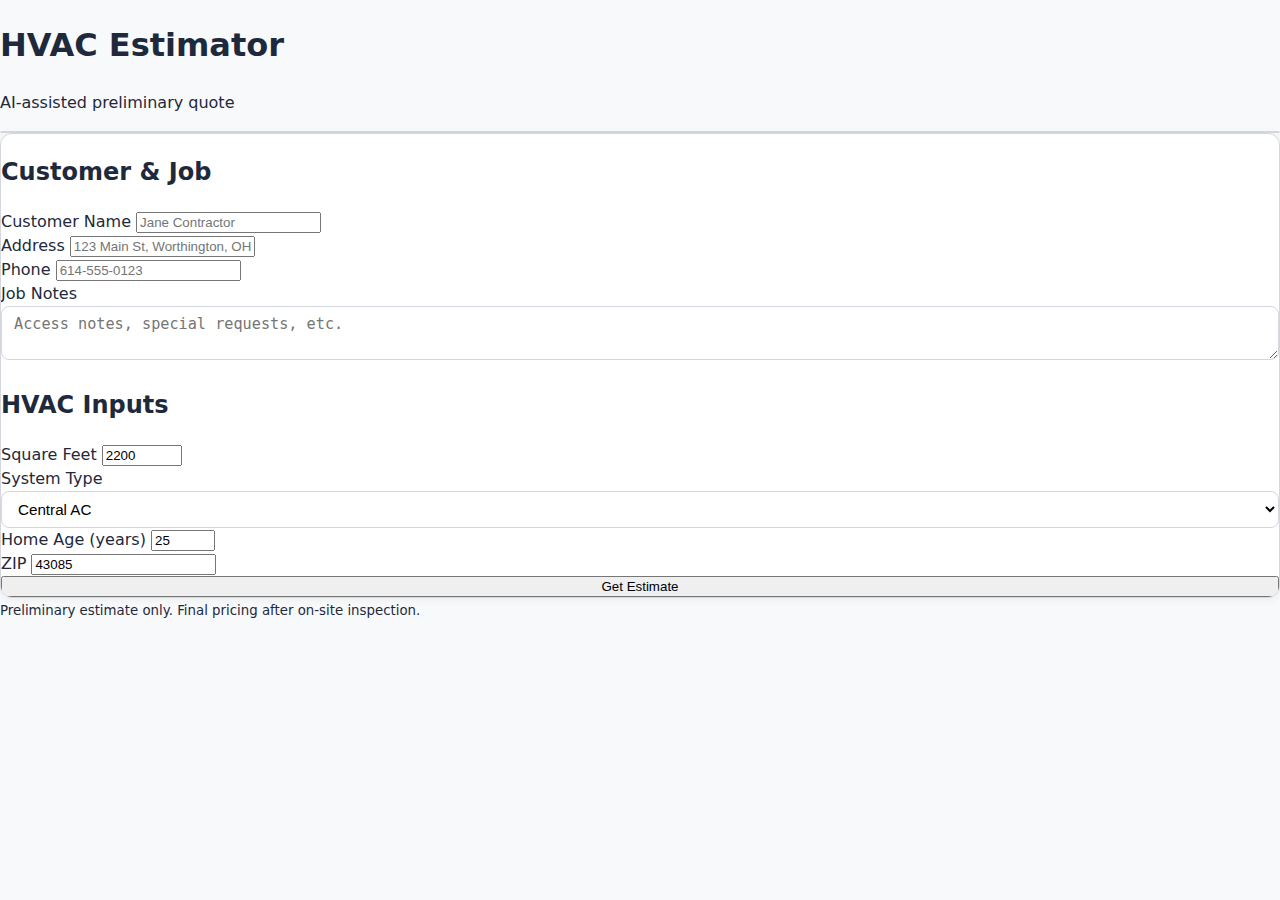
<file: frontend/index.html>
﻿<!doctype html>
<html lang="en">
<head>
  <meta charset="utf-8" />
  <meta name="viewport" content="width=device-width, initial-scale=1" />
  <title>HVAC Estimator</title>

  <!-- Styles (version bump breaks cache) -->
  <link rel="stylesheet" href="./styles.css?v=3">
</head>
<body>
  <header>
    <h1>HVAC Estimator</h1>
    <p class="tag">AI-assisted preliminary quote</p>
  </header>

  <main>
    <!-- Result card appears above the form so it stays visible after submit -->
    <section id="result" class="card hidden"></section>

    <form id="estForm" class="card">
      <h2 class="section-title">Customer & Job</h2>

      <label>Customer Name
        <input type="text" id="customer_name" placeholder="Jane Contractor" />
      </label>

      <label>Address
        <input type="text" id="address" placeholder="123 Main St, Worthington, OH" />
      </label>

      <label>Phone
        <input type="tel" id="phone" placeholder="614-555-0123" />
      </label>

      <label>Job Notes
        <textarea id="notes" rows="2" placeholder="Access notes, special requests, etc."></textarea>
      </label>

      <h2 class="section-title">HVAC Inputs</h2>

      <label>Square Feet
        <input type="number" id="sqft" min="300" max="10000" value="2200" required />
      </label>

      <label>System Type
        <select id="system_type">
          <option value="central_ac">Central AC</option>
          <option value="heat_pump">Heat Pump</option>
          <option value="furnace">Furnace</option>
          <option value="mini_split">Mini Split</option>
        </select>
      </label>

      <label>Home Age (years)
        <input type="number" id="home_age_years" min="0" max="150" value="25" required />
      </label>

      <label>ZIP
        <input type="text" id="zip" pattern="[0-9]{5}(-[0-9]{4})?" value="43085" required />
      </label>

      <button type="submit">Get Estimate</button>
    </form>
  </main>

  <footer>
    <small>Preliminary estimate only. Final pricing after on-site inspection.</small>
  </footer>

  <!-- Script (version bump breaks cache) -->
  <script src="./app.js?v=4"></script>
</body>
</html>
</file>
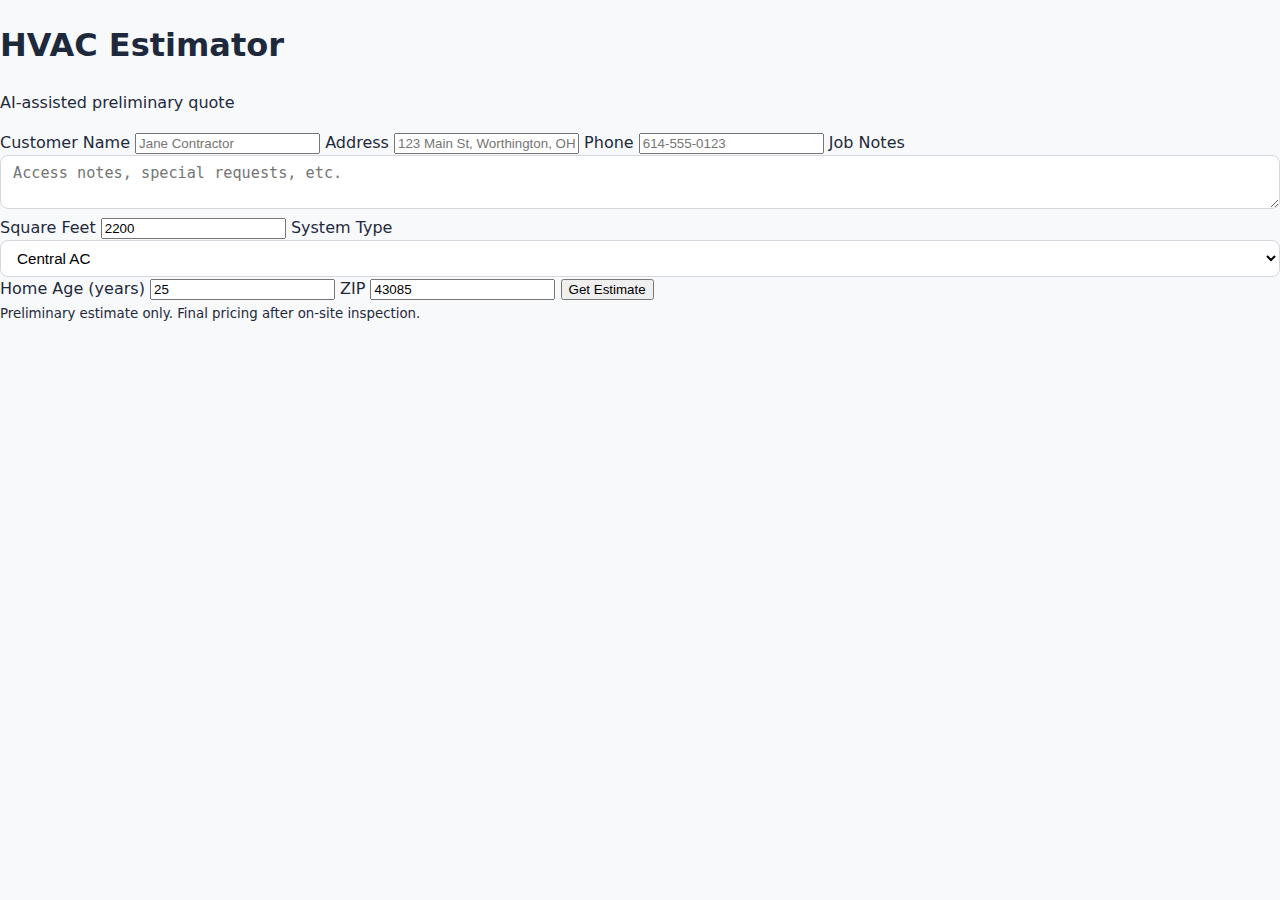
<file: frontend/index -OLD.html>
﻿<!doctype html>
<html lang="en">
<head>
  <meta charset="utf-8" />
  <meta name="viewport" content="width=device-width, initial-scale=1" />
  <title>HVAC Estimator</title>
  <link rel="stylesheet" href="./styles.css">
</head>
<body>
  <header>
    <h1>HVAC Estimator</h1>
    <p class="tag">AI-assisted preliminary quote</p>
  </header>

  <main>
<form id="estForm">
  <label>Customer Name
    <input type="text" id="customer_name" placeholder="Jane Contractor" />
  </label>

  <label>Address
    <input type="text" id="address" placeholder="123 Main St, Worthington, OH" />
  </label>

  <label>Phone
    <input type="tel" id="phone" placeholder="614-555-0123" />
  </label>

  <label>Job Notes
    <textarea id="notes" rows="2" placeholder="Access notes, special requests, etc."></textarea>
  </label>

  <label>Square Feet
    <input type="number" id="sqft" value="2200" />
  </label>

  <label>System Type
    <select id="system_type">
      <option value="central_ac">Central AC</option>
      <option value="heat_pump">Heat Pump</option>
      <option value="furnace">Furnace</option>
      <option value="mini_split">Mini Split</option>
    </select>
  </label>

  <label>Home Age (years)
    <input type="number" id="home_age_years" value="25" />
  </label>

  <label>ZIP
    <input type="text" id="zip" value="43085" />
  </label>

  <button type="submit">Get Estimate</button>
</form>

<div id="result" class="hidden"></div>

  </main>

  <footer>
    <small>Preliminary estimate only. Final pricing after on-site inspection.</small>
  </footer>

  <script src="./app.js"></script>
</body>
</html>
</file>
<file: frontend/styles.css>
﻿/* ============================================================
   AI for Trades — Job Estimator
   Version: v105
   ============================================================ */

/* ---------- Root Variables ---------- */
:root {
  --color-bg: #f8f9fb;
  --color-bg-card: #ffffff;
  --color-border: #d4d7de;
  --color-primary: #0b5cff;
  --color-primary-hover: #084ad6;
  --color-accent: #22c55e;
  --color-text: #1e293b;
  --color-muted: #64748b;
  --color-danger: #e11d48;
  --radius: 0.75rem;
  --shadow: 0 2px 8px rgba(0, 0, 0, 0.05);
  --transition: 0.25s ease;
}

/* ---------- Global ---------- */
* {
  box-sizing: border-box;
}

body {
  margin: 0;
  font-family: system-ui, -apple-system, Segoe UI, Roboto, sans-serif;
  background-color: var(--color-bg);
  color: var(--color-text);
  line-height: 1.5;
}

/* ---------- Header ---------- */
.site-header {
  background: var(--color-primary);
  color: #fff;
  padding: 1rem;
  display: flex;
  flex-wrap: wrap;
  align-items: center;
  justify-content: space-between;
  gap: 1rem;
  box-shadow: var(--shadow);
}

.site-header .brand {
  display: flex;
  align-items: center;
  gap: 0.75rem;
}

.site-header .title {
  font-size: 1.25rem;
  font-weight: 600;
  margin: 0;
}

.version-badge {
  background: rgba(255, 255, 255, 0.15);
  border-radius: 0.25rem;
  padding: 0.15rem 0.5rem;
  font-size: 0.8rem;
}

.env {
  display: flex;
  flex-wrap: wrap;
  gap: 0.5rem;
}

.env .input {
  min-width: 220px;
}

/* ---------- Layout ---------- */
.container {
  max-width: 1200px;
  margin: 1.5rem auto;
  padding: 0 1rem;
}

.grid {
  display: grid;
  grid-template-columns: 1fr 1fr;
  gap: 1.25rem;
}

@media (max-width: 880px) {
  .grid {
    grid-template-columns: 1fr;
  }
}

/* ---------- Cards ---------- */
.card {
  background: var(--color-bg-card);
  border-radius: var(--radius);
  border: 1px solid var(--color-border);
  box-shadow: var(--shadow);
  display: flex;
  flex-direction: column;
  overflow: hidden;
}

.card-header,
.card-footer {
  padding: 0.75rem 1rem;
  background: #f2f4f7;
  border-bottom: 1px solid var(--color-border);
  display: flex;
  justify-content: space-between;
  align-items: center;
}

.card-body {
  padding: 1rem;
}

.card-footer {
  border-top: 1px solid var(--color-border);
  border-bottom: none;
}

/* ---------- Buttons ---------- */
.btn {
  background: #e2e8f0;
  border: 1px solid var(--color-border);
  border-radius: 0.5rem;
  padding: 0.5rem 1rem;
  cursor: pointer;
  font-weight: 500;
  transition: var(--transition);
}

.btn:hover {
  background: #dbeafe;
}

.btn-primary {
  background: var(--color-primary);
  color: #fff;
  border: none;
}

.btn-primary:hover {
  background: var(--color-primary-hover);
}

.btn-secondary {
  background: #e5e7eb;
}

.btn-ghost {
  background: transparent;
  border: none;
  color: var(--color-muted);
}

.btn-ghost:hover {
  color: var(--color-primary);
}

/* ---------- Inputs ---------- */
.input,
textarea,
select {
  width: 100%;
  padding: 0.5rem 0.75rem;
  border: 1px solid var(--color-border);
  border-radius: 0.5rem;
  background: #fff;
  font-size: 0.95rem;
  transition: var(--transition);
}

.input:focus,
textarea:focus,
select:focus {
  outline: none;
  border-color: var(--color-primary);
  box-shadow: 0 0 0 2px rgba(11, 92, 255, 0.1);
}

.field {
  margin-bottom: 1rem;
}

.field-group {
  display: grid;
  gap: 0.75rem;
}

.two-col {
  grid-template-columns: 1fr 1fr;
}

.three-col {
  grid-template-columns: repeat(3, 1fr);
}

@media (max-width: 600px) {
  .two-col,
  .three-col {
    grid-template-columns: 1fr;
  }
}

.hint {
  color: var(--color-muted);
  font-size: 0.85rem;
  margin-top: 0.25rem;
}

/* ---------- Status Bar ---------- */
.status-bar {
  display: flex;
  align-items: center;
  gap: 0.5rem;
  background: #f1f5f9;
  border: 1px solid var(--color-border);
  border-radius: var(--radius);
  padding: 0.5rem 1rem;
  margin-bottom: 1rem;
}

.status-dot {
  width: 10px;
  height: 10px;
  border-radius: 50%;
  background: var(--color-muted);
}

.status-idle {
  background: var(--color-muted);
}

.status-ok {
  background: var(--color-accent);
}

.status-error {
  background: var(--color-danger);
}

/* ---------- Output ---------- */
.quote-preview {
  white-space: pre-wrap;
  font-family: ui-monospace, SFMono-Regular, monospace;
  background: #fafafa;
  border: 1px solid var(--color-border);
  border-radius: 0.5rem;
  padding: 0.75rem;
  min-height: 200px;
}

.placeholder {
  color: var(--color-muted);
  text-align: center;
  padding: 2rem 0;
}

.json-output {
  background: #0f172a;
  color: #e2e8f0;
  font-family: ui-monospace, monospace;
  font-size: 0.9rem;
  border-radius: 0.5rem;
  padding: 1rem;
  overflow-x: auto;
}

/* ---------- Diagnostics ---------- */
.diagnostics {
  margin-top: 1.5rem;
  background: #fff;
  border: 1px solid var(--color-border);
  border-radius: var(--radius);
  box-shadow: var(--shadow);
  padding: 0.75rem 1rem;
}

.diag-grid {
  display: grid;
  grid-template-columns: 1fr 1fr 1fr;
  gap: 1rem;
  font-size: 0.9rem;
}

.mini-log {
  background: #f9fafb;
  border: 1px solid var(--color-border);
  border-radius: 0.5rem;
  padding: 0.5rem;
  height: 100px;
  overflow-y: auto;
}

.inline-errors {
  margin-top: 1rem;
  color: var(--color-danger);
  font-weight: 600;
}

/* ---------- Footer ---------- */
.site-footer {
  text-align: center;
  padding: 1rem;
  color: var(--color-muted);
  font-size: 0.9rem;
  margin-top: 2rem;
}
</file>
